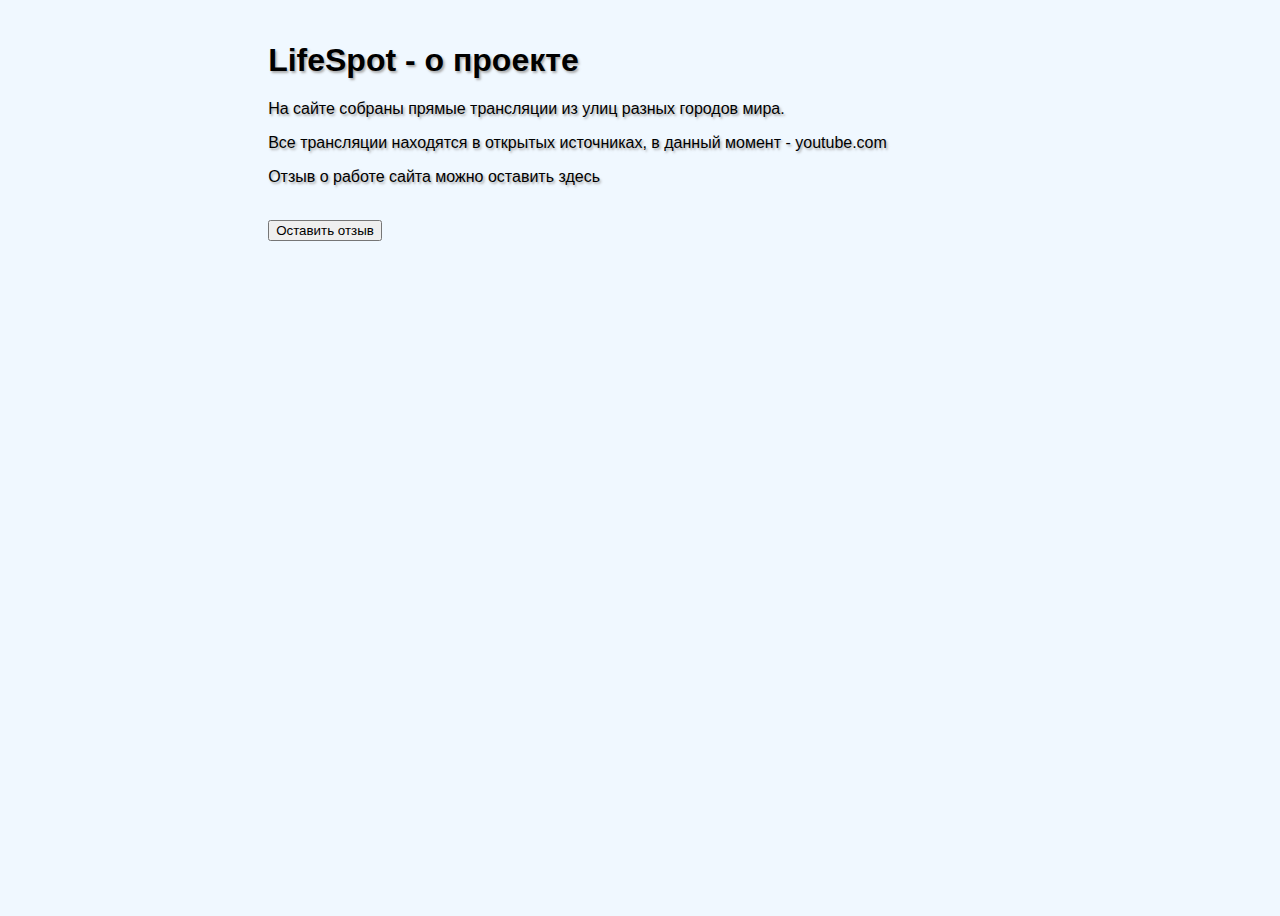
<file: LifeSpot/Views/about.html>
﻿<!DOCTYPE html>
<html lang="en">

<head>
    <meta charset="UTF-8">
    <title>LifeSpot</title>
    <link href="../Static/CSS/index.css" rel="stylesheet" type="text/css">
    <script type="text/javascript" src="../Static/JS/about.js"></script>
</head>

<header id="header-index">
    <h1>LifeSpot - о проекте</h1>
    <p>На сайте собраны прямые трансляции из улиц разных городов мира.</p>
    <p>Все трансляции находятся в открытых источниках, в данный момент - youtube.com</p>
    <!--SLIDER-->
    <p>Отзыв о работе сайта можно оставить здесь</p>

</header>

<!--SIDEBAR-->
<body>
<div class="reviews">
    <div class="review-button">
        <button onclick="getReview()">Оставить отзыв</button>
    </div>
</div>
</body>
<!--FOOTER-->

</html>
</file>
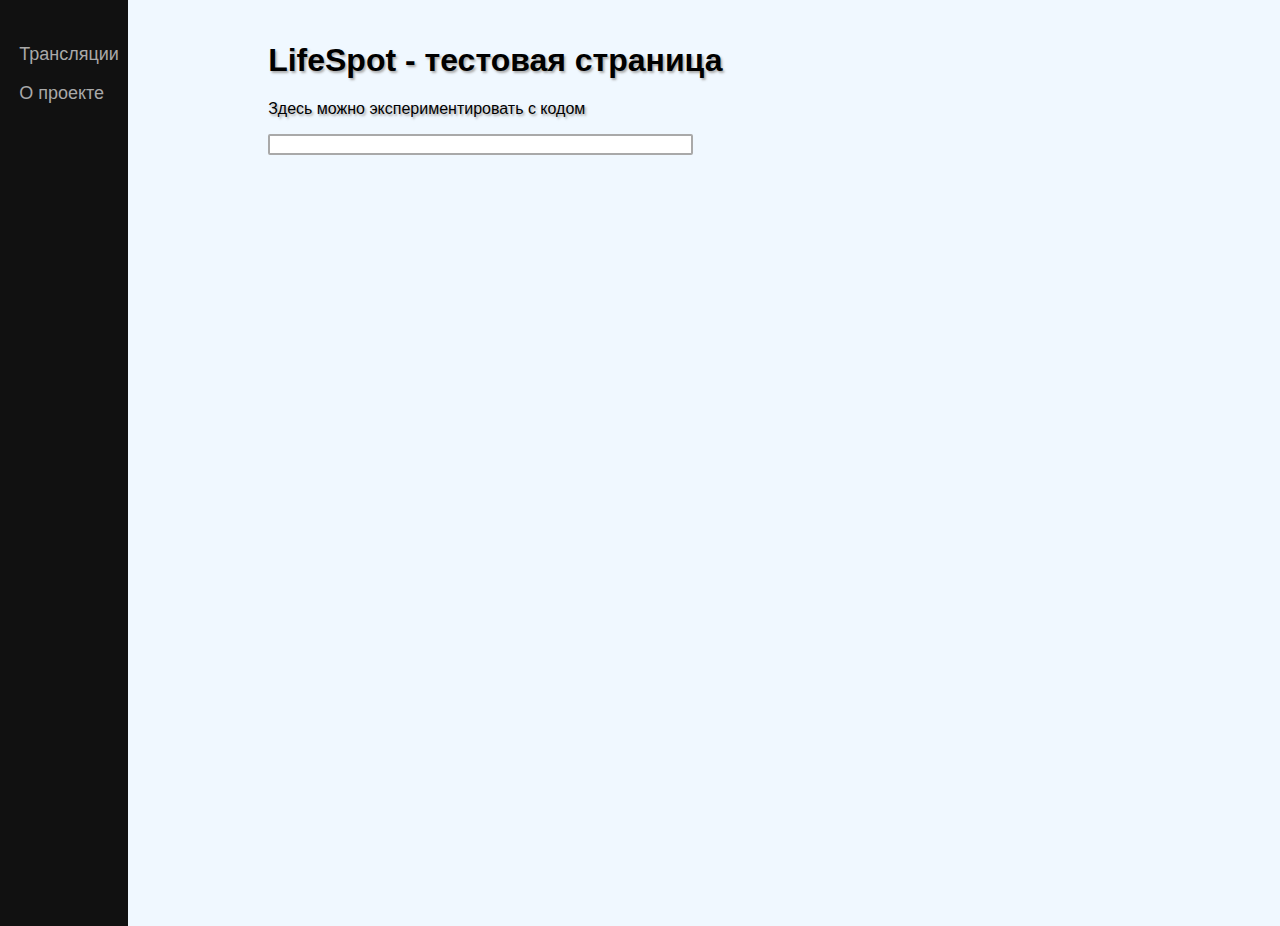
<file: LifeSpot/Views/testing.html>
﻿<!DOCTYPE html>
<html lang="en">

<head>
    <meta charset="UTF-8">
    <title>LifeSpot</title>
    <link href="../Static/CSS/index.css" rel="stylesheet" type="text/css">
    <script type="text/javascript" defer src="../Static/JS/testing.js"></script>
</head>

<header id="header-index">
    <h1>LifeSpot - тестовая страница</h1>
    <p>Здесь можно экспериментировать с кодом</p>
    <input type="text" oninput="
           " size=50%>
</header>

<aside id="sidebar">
    <div class="navbar">
        <a href="/"><p>Трансляции</p></a>
        <a href="/"><p>О проекте</p></a>
    </div>
</aside>

<!--SIDEBAR-->
<body></body>
<!--FOOTER-->

</html>
</file>
<file: LifeSpot/Static/CSS/index.css>
﻿﻿.video-container {
    display: inline-block;
    margin-top: 0.5em;
    padding-left: 1%;
    padding-top: 1%;
}

/* Стили панели навигации */
.navbar p{
    color: darkgray;
    padding-left: 15%;
}

/* Стили панели навигации при наведении мышью */
.navbar p:hover {
    color: aliceblue;
}

footer {
    /*position: absolute*/
    bottom: 0;
    font-size: medium;
    color: dimgrey;
    line-height: 66%;
    padding-left: 1%;
    margin-top: auto;
}

aside {
    height: 100%; /* Высота в полный размер. Этот параметр можно убрать, если вы хотите выставлять высоту автоматически */
    width: 10%;
    position: absolute; /* Фиксированная позиция сайд-бара. Так он будет оставаться на месте при скроллинге */
    z-index: 1; /* Сайд-бар будет поверх остальных элементов */
    top: 0; /* Сайдбар будет в самой верхней части страницы */
    left: 0;
    background-color: #111; /* Черный цвет фона (задан в виде кода) */
    overflow-x: hidden; /* Отключаем горизонтальную прокрутку */
    padding-top: 2%;
    font-size: large;
}

body {
    /*padding-left: 11%;*/
    /*margin: 20px;*/
    /*margin-bottom: 200px;*/
    padding-left: 250px;
    height: 100%;
    min-height: 100vh;
    display: flex;
    flex-direction: column;
}

/*Стиль хедера для главной страницы имеет приоритет,
так как используется селектор по идентификатору*/
#header-index {
    color: #000000;
    text-shadow: 0.1em 0.1em 0.15em darkgray;
}

/* Глобальные стили для хедеров на всём сайте */
header {
    color: black;
    padding-left: 1%;
    padding-top: 1.2%;
}

head, footer, body, .video-container {
    background-color: aliceblue;
}

header, footer, aside, body, .navbar, .video-container {
    font-family: "Helvetica 65 Medium", sans-serif;
}

a {
    text-decoration: none;
}

input {
    border: 2px solid darkgrey;
    border-radius: 2px;
    outline: none;
}

input:focus {
    border: 2px solid dimgrey;
}

.review-container, .review-button {
    display: inline-block;
    margin-top: 0.5em;
    padding-left: 1%;
    padding-top: 1%;
}

.review-text {
    display: block;
    margin-top: 0.5em;
    padding-left: 1%;
    padding-top: 1%;
}

/*Слайдер*/
.slider {
    height: 512px;
    width: 512px;
    position: relative;
}

.slider .images {
    height: 100%;
    width: 100%;
}

.slider .images img {
    height: 100%;
    width: 100%;
}

.btm-slides {
    position: absolute;
    bottom: 10px;
    left: 50%;
    transform: translateX(-50%);
    display: flex;
}

.btm-slides span {
    height: 5px;
    width: 50px;
    border: 1px solid white;
    margin: 0 3px;
    cursor: pointer;
}

.arrow {
    position: absolute;
    top: 50%;
    transform: translateY(-50%);
    width: 45px;
    height: 45px;
    cursor: pointer;
    border: 1px solid white;
    background: rgba(255,255,255,0.2);
    display: table-cell; /*выравнивает текст внутри span по центру*/
    text-align: center; /*выравнивает текст внутри span по центру*/
}

.arrow:hover {
    background: rgba(255,255,255,0.7);
}

.right {
    right: 0;
}

.arrow span {
    line-height: 43px;
    font-size: 20px;
    font-style: italic;
    color: rgba(255,255,255,0.9);
}
</file>
